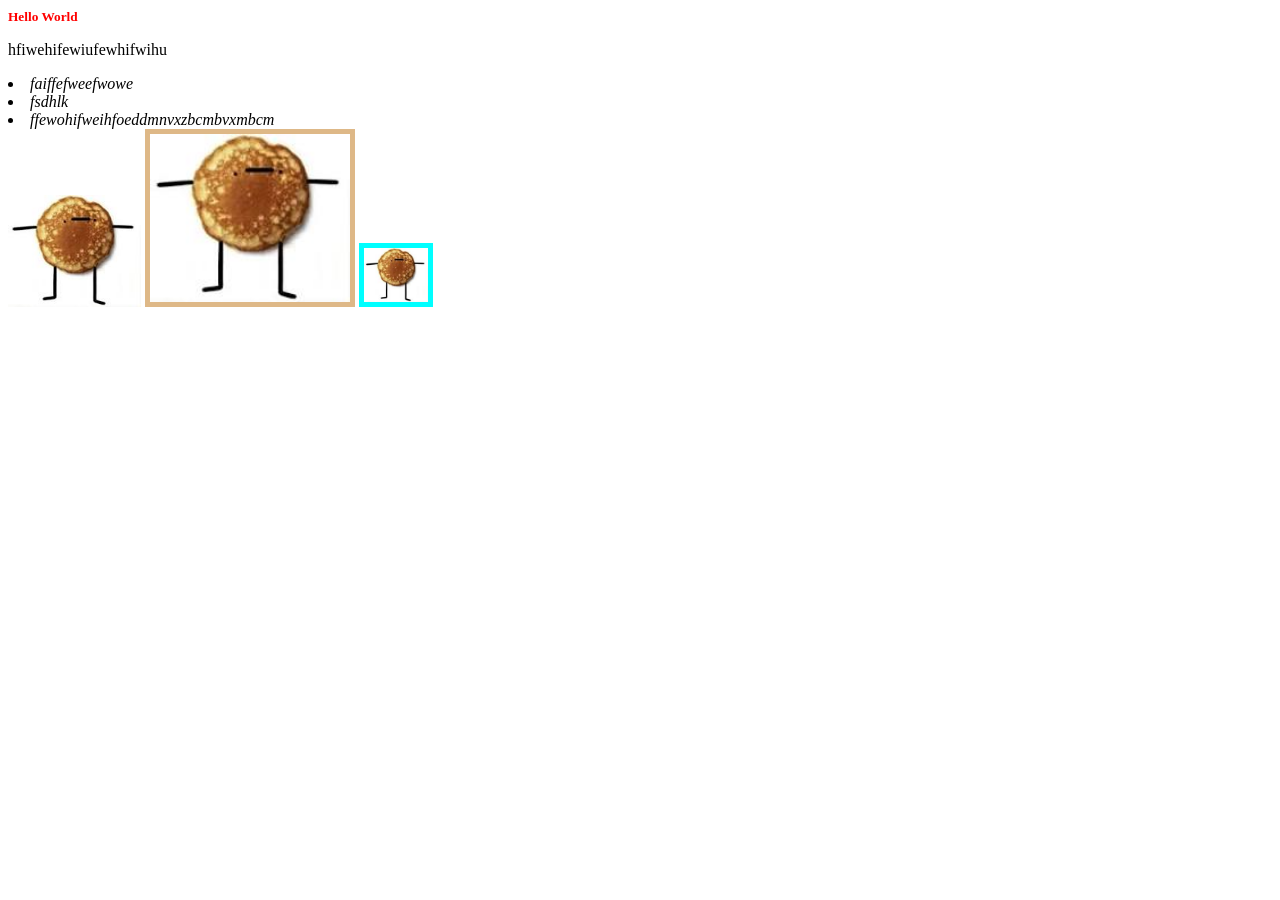
<file: lesson2.html>
<!DOCTYPE html>
<html>
    <head>
        <title>Lesson Two</title>
        <link rel="stylesheet" href="stylesheet.css">
    </head>
    <body>
        <h1>Hello World</h1>
        <p>hfiwehifewiufewhifwihu</p>
        <li>faiffefweefwowe</li>
        <li>fsdhlk</li>
        <li>ffewohifweihfoeddmnvxzbcmbvxmbcm</li>
        <img src="download (1).jpeg">
        <img id="specialuser" src="download (1).jpeg">
        <img class="user" src="download (1).jpeg">
    </body>
</html>
</file>
<file: stylesheet.css>
h1 {
    color: red;
    font-size: 10pt;
}
img {
    width: 100pt;
}
li {
    font-style: italic;
}
h1 {
    list-style-type:armenian ;
}
.user {
    width: 64px;
    padding: 5px;
    background-color: aqua;
}

#specialuser {
    width: 200px;
    padding: 5px;
    background-color: burlywood;
}
</file>
